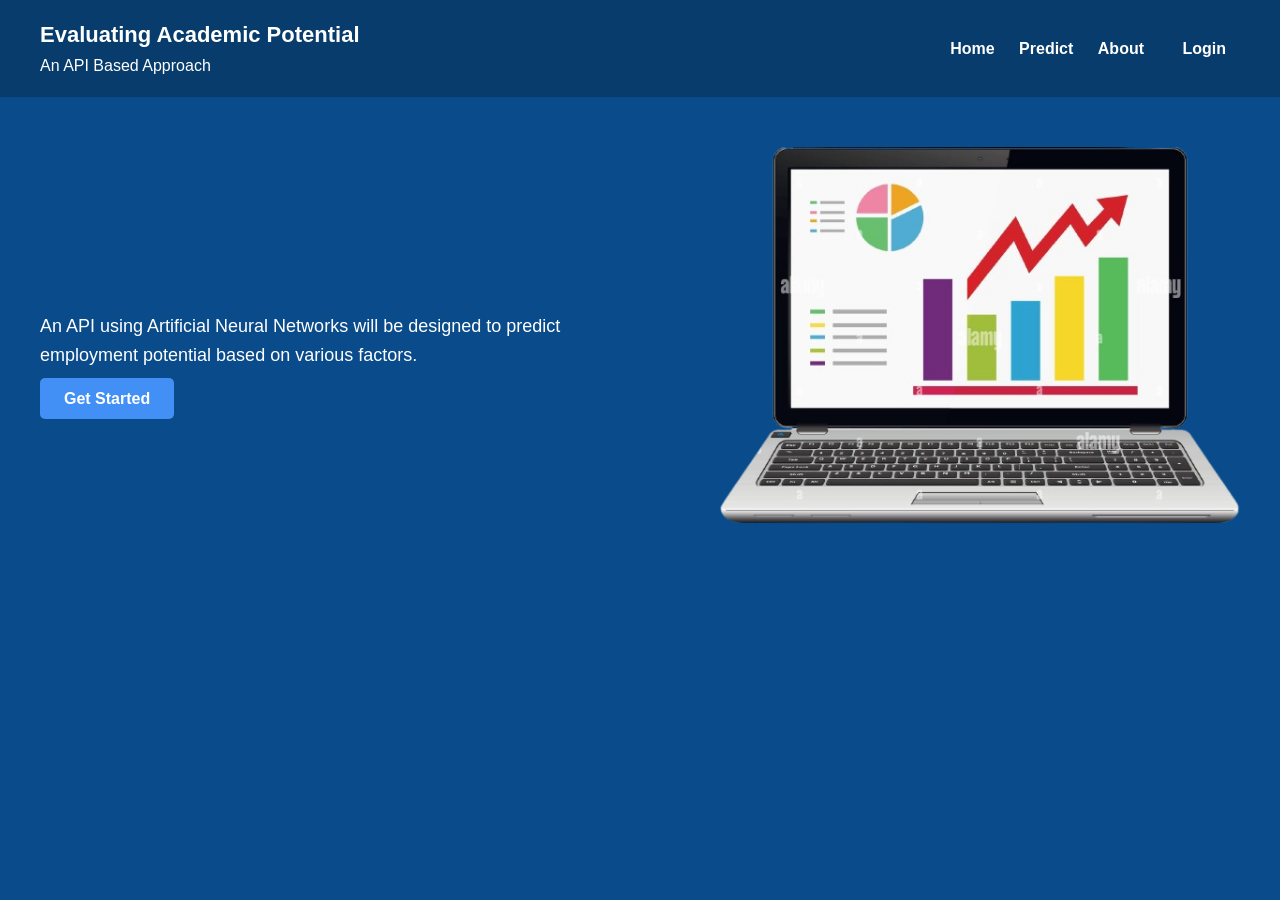
<file: index.html>
<!DOCTYPE html>
<html lang="en">
<head>
  <meta charset="UTF-8" />
  <meta name="viewport" content="width=device-width, initial-scale=1.0"/>
  <title>Evaluating Academic Potential</title>
  <link rel="stylesheet" href="style/home.css" />
</head>
<body>
  <header>
    <h1>Evaluating Academic Potential<br><span>An API Based Approach</span></h1>
    <nav>
      <a href="index.html">Home</a>
      <a href="predict.html">Predict</a>
      <a href="about.html">About</a>
      <a href="admin_login.html" class="login-button">Login</a>
    </nav>
  </header>

  <main class="hero">
    <div class="hero-text">
      <p>An API using Artificial Neural Networks will be designed to predict employment potential based on various factors.</p>
      <a href="predict.html" class="btn">Get Started</a>
    </div>
    <div class="hero-img">
      <img src="assets/home-illustration.png" alt="Illustration" />
    </div>
  </main>
</body>
</html>
</file>
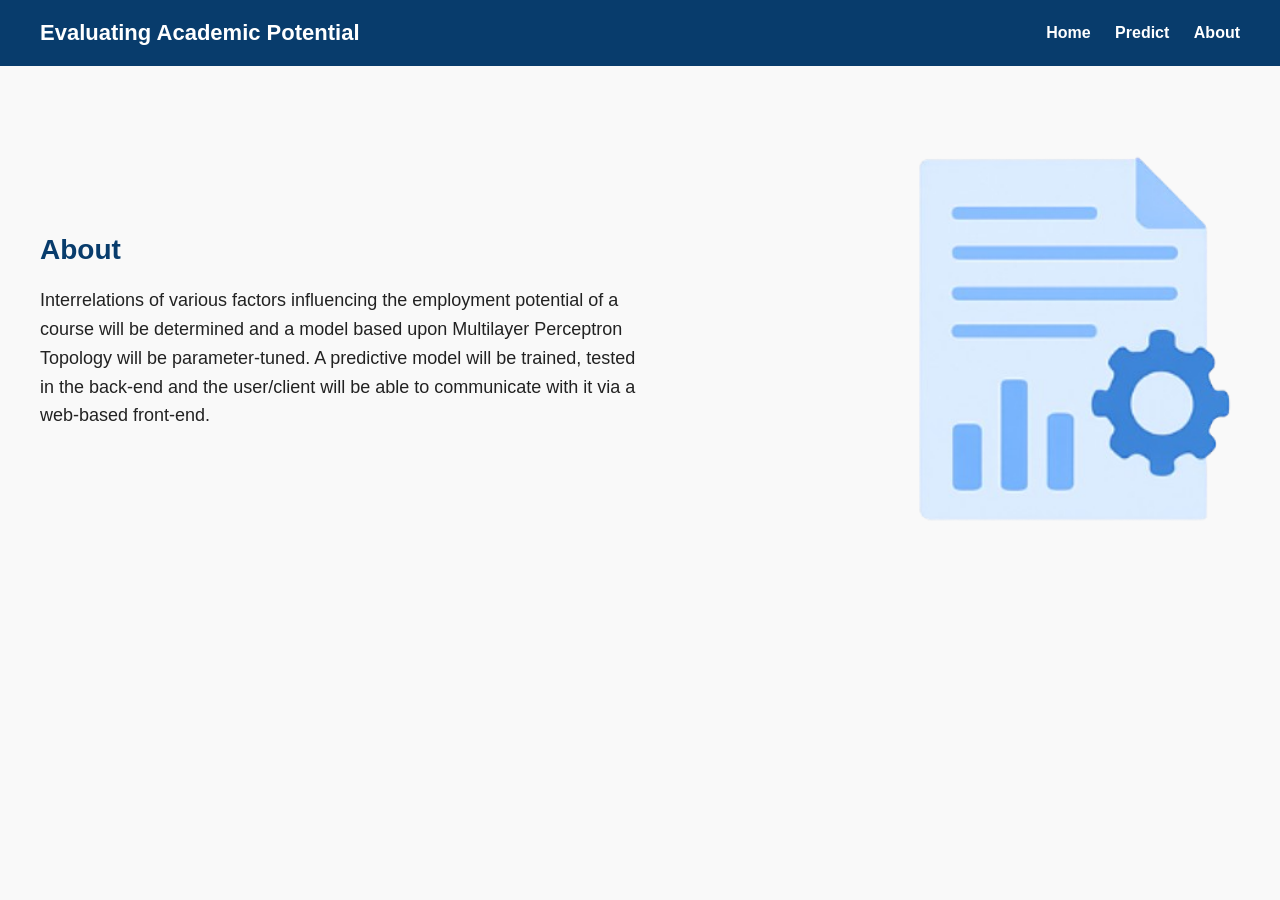
<file: about.html>
<!DOCTYPE html>
<html lang="en">
<head>
  <meta charset="UTF-8" />
  <meta name="viewport" content="width=device-width, initial-scale=1.0"/>
  <title>About | Academic Potential</title>
  <link rel="stylesheet" href="style/about.css" />
</head>
<body>
  <header>
    <h1>Evaluating Academic Potential</h1>
    <nav>
      <a href="index.html">Home</a>
      <a href="predict.html">Predict</a>
      <a href="about.html">About</a>
    </nav>
  </header>

  <main class="about-section">
    <div class="about-text">
      <h2>About</h2>
      <p>
        Interrelations of various factors influencing the employment potential of a course will be determined and a model based upon Multilayer Perceptron Topology will be parameter-tuned. A predictive model will be trained, tested in the back-end and the user/client will be able to communicate with it via a web-based front-end.
      </p>
    </div>
    <div class="about-img">
      <img src="assets/about-illustration.png" alt="Illustration" />
    </div>
  </main>
</body>
</html>
</file>
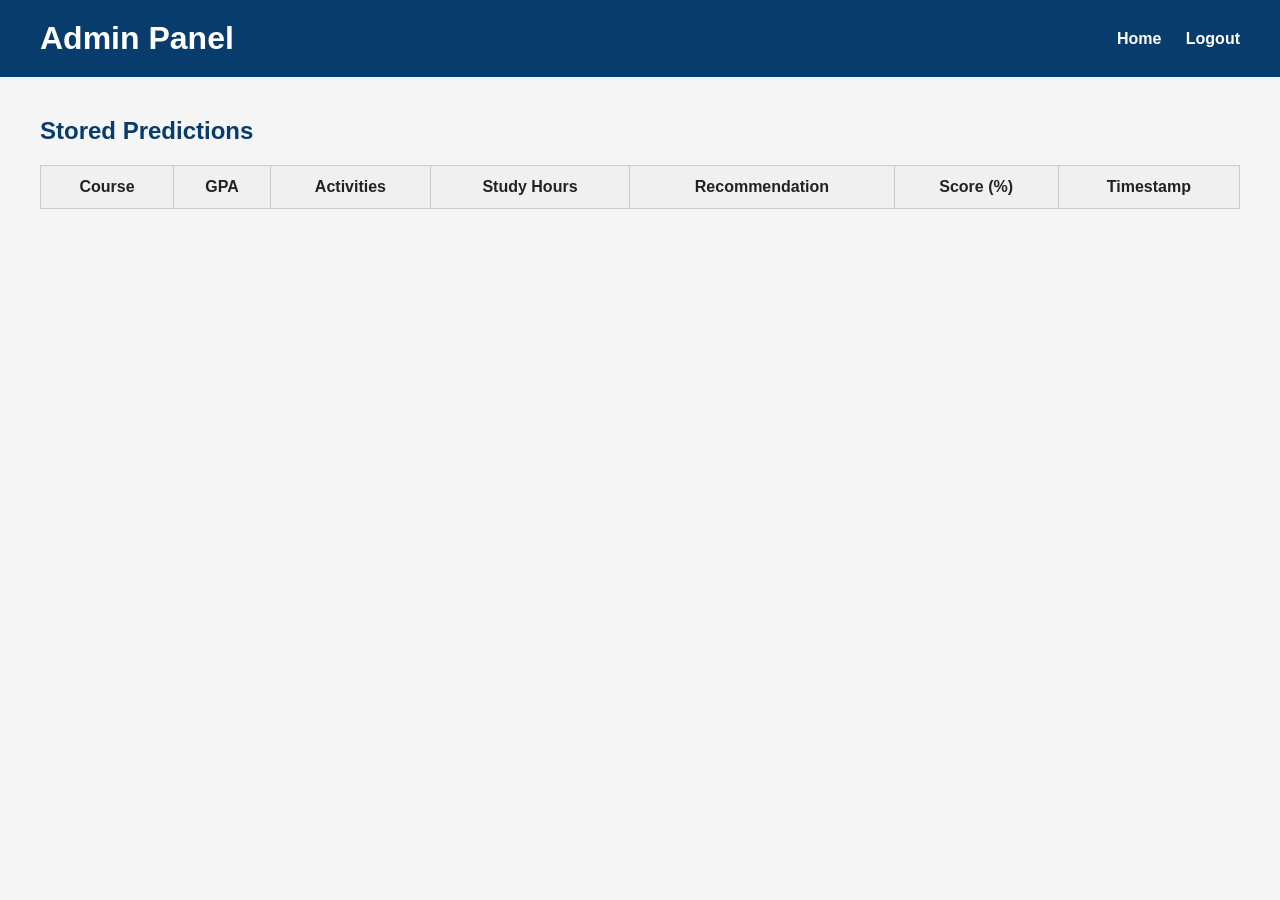
<file: admin.html>
<?php
session_start();
if (!isset($_SESSION["logged_in"])) {
    header("Location: admin_login.html");
    exit();
}
?>
<!DOCTYPE html>
<html lang="en">
<head>
  <meta charset="UTF-8" />
  <meta name="viewport" content="width=device-width, initial-scale=1.0"/>
  <title>Admin | Stored Predictions</title>
  <link rel="stylesheet" href="style/admin.css" />
</head>
<body>
  <header>
    <h1>Admin Panel</h1>
    <nav>
      <a href="index.html">Home</a>
      <a href="backend/logout.php">Logout</a>
    </nav>
  </header>

  <main>
    <h2>Stored Predictions</h2>
    <table id="dataTable">
      <thead>
        <tr>
          <th>Course</th>
          <th>GPA</th>
          <th>Activities</th>
          <th>Study Hours</th>
          <th>Recommendation</th>
          <th>Score (%)</th>
          <th>Timestamp</th>
        </tr>
      </thead>
      <tbody></tbody>
    </table>
  </main>

  <script>
    fetch("backend/get_predictions.php")
      .then(response => response.json())
      .then(data => {
        const tbody = document.querySelector("#dataTable tbody");
        data.forEach(entry => {
          const row = document.createElement("tr");
          row.innerHTML = `
            <td>${entry.course}</td>
            <td>${entry.gpa}</td>
            <td>${entry.activities}</td>
            <td>${entry.hours}</td>
            <td>${entry.recommendation}</td>
            <td>${entry.score}</td>
            <td>${entry.timestamp}</td>
          `;
          tbody.appendChild(row);
        });
      })
      .catch(err => {
        console.error("Error loading predictions:", err);
      });
  </script>
</body>
</html>
</file>
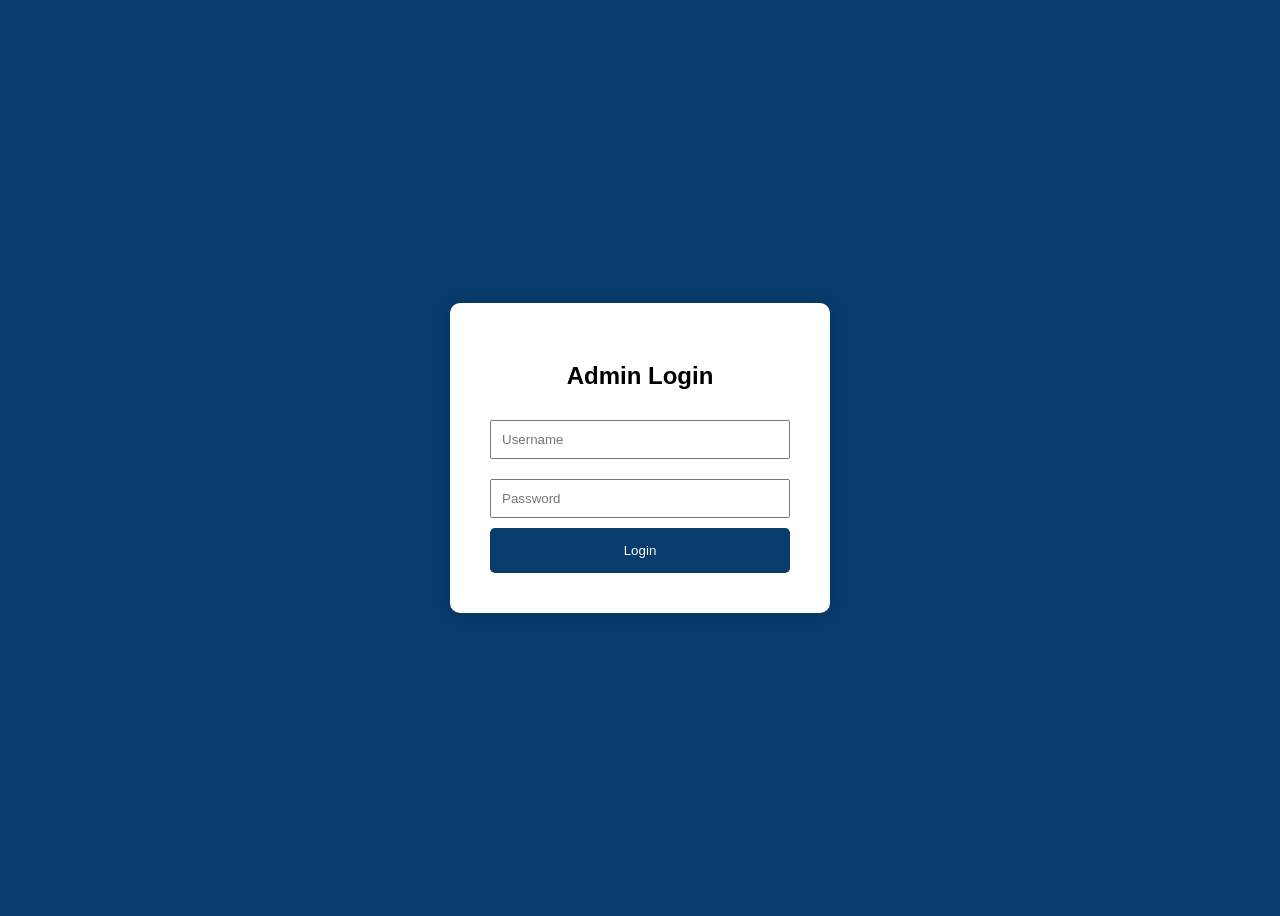
<file: admin_login.html>
<!DOCTYPE html>
<html lang="en">
<head>
  <meta charset="UTF-8" />
  <meta name="viewport" content="width=device-width, initial-scale=1.0"/>
  <title>Admin Login</title>
  <link rel="stylesheet" href="style/admin_login.css" />
</head>
<body>
  <div class="login-container">
    <h2>Admin Login</h2>
    <form action="backend/verify_admin.php" method="post">
      <input type="text" name="username" placeholder="Username" required />
      <input type="password" name="password" placeholder="Password" required />
      <button type="submit">Login</button>
    </form>
  </div>
</body>
</html>
</file>
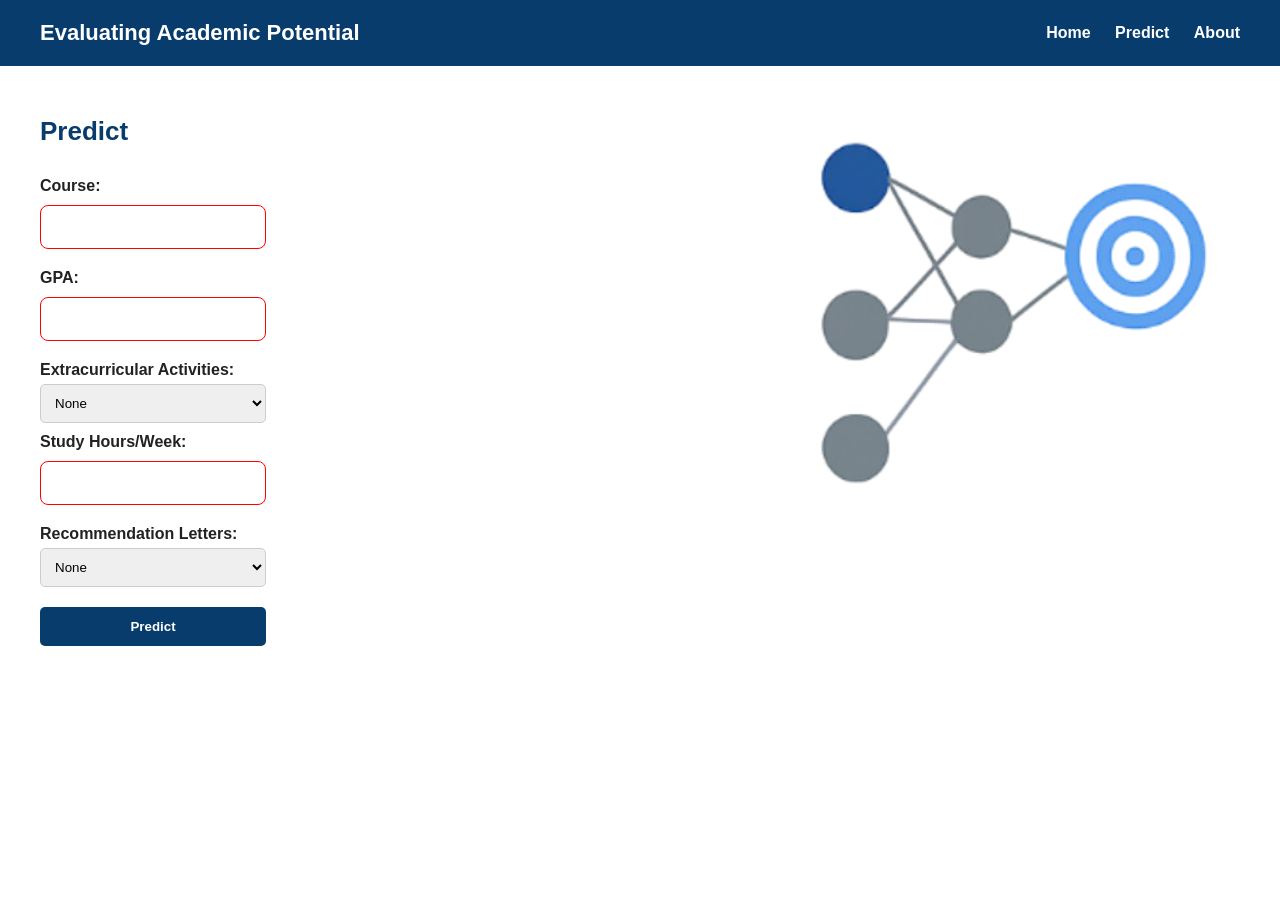
<file: predict.html>
<!DOCTYPE html>
<html lang="en">

<head>
    <meta charset="UTF-8" />
    <meta name="viewport" content="width=device-width, initial-scale=1.0" />
    <title>Predict | Academic Potential</title>
    <link rel="stylesheet" href="style/predict.css" />
</head>

<body>
    <header>
        <h1>Evaluating Academic Potential</h1>
        <nav>
            <a href="index.html">Home</a>
            <a href="predict.html">Predict</a>
            <a href="about.html">About</a>
        </nav>
    </header>

    <main class="predict-section">
        <div class="form-container">
            <h2>Predict</h2>
            <form id="predictForm" onsubmit="return validateForm()">
                <label for="course">Course:</label>
                <input type="text" id="course" name="course" required />

                <label for="gpa">GPA:</label>
                <input type="number" id="gpa" name="gpa" step="0.1" min="0" max="10" required />

                <label for="activities">Extracurricular Activities:</label>
                <select id="activities" name="activities">
                    <option value="None">None</option>
                    <option value="Few">Few</option>
                    <option value="Active">Active</option>
                </select>

                <label for="hours">Study Hours/Week:</label>
                <input type="number" id="hours" name="hours" required />

                <label for="recommendation">Recommendation Letters:</label>
                <select id="recommendation" name="recommendation">
                    <option value="None">None</option>
                    <option value="One">One</option>
                    <option value="Multiple">Multiple</option>
                </select>

                <button type="submit">Predict</button>
            </form>
        </div>
        <div class="predict-img">
            <img src="assets/predict-illustration.png" alt="AI Illustration" />
        </div>
    </main>

    <script>
        document.getElementById("predictForm").addEventListener("submit", function (e) {
            e.preventDefault();

            const formData = {
                course: document.getElementById("course").value,
                gpa: document.getElementById("gpa").value,
                activities: document.getElementById("activities").value,
                hours: document.getElementById("hours").value,
                recommendation: document.getElementById("recommendation").value,
            };

            const fields = ["course", "gpa", "activities", "hours", "recommendation"];
            let isValid = true;

            fields.forEach(id => {
                const input = document.getElementById(id);
                if (!input.value.trim()) {
                    input.style.border = "2px solid red";
                    isValid = false;
                } else {
                    input.style.border = "1px solid #ccc";
                }
            });

            if (!isValid) {
                alert("Please fill out all fields!");
                return;
            }


            fetch("backend/save_prediction.php", {
                method: "POST",
                headers: {
                    "Content-Type": "application/json",
                },
                body: JSON.stringify(formData),
            })
                .then(res => res.json())
                .then(data => {
                    if (data.status === "success") {
                        window.location.href = `result.html?score=${data.score}`;
                    } else {
                        alert("Failed to save prediction!");
                    }
                })
                .catch(err => {
                    console.error("Error:", err);
                });
        });
    </script>

</body>

</html>
</file>
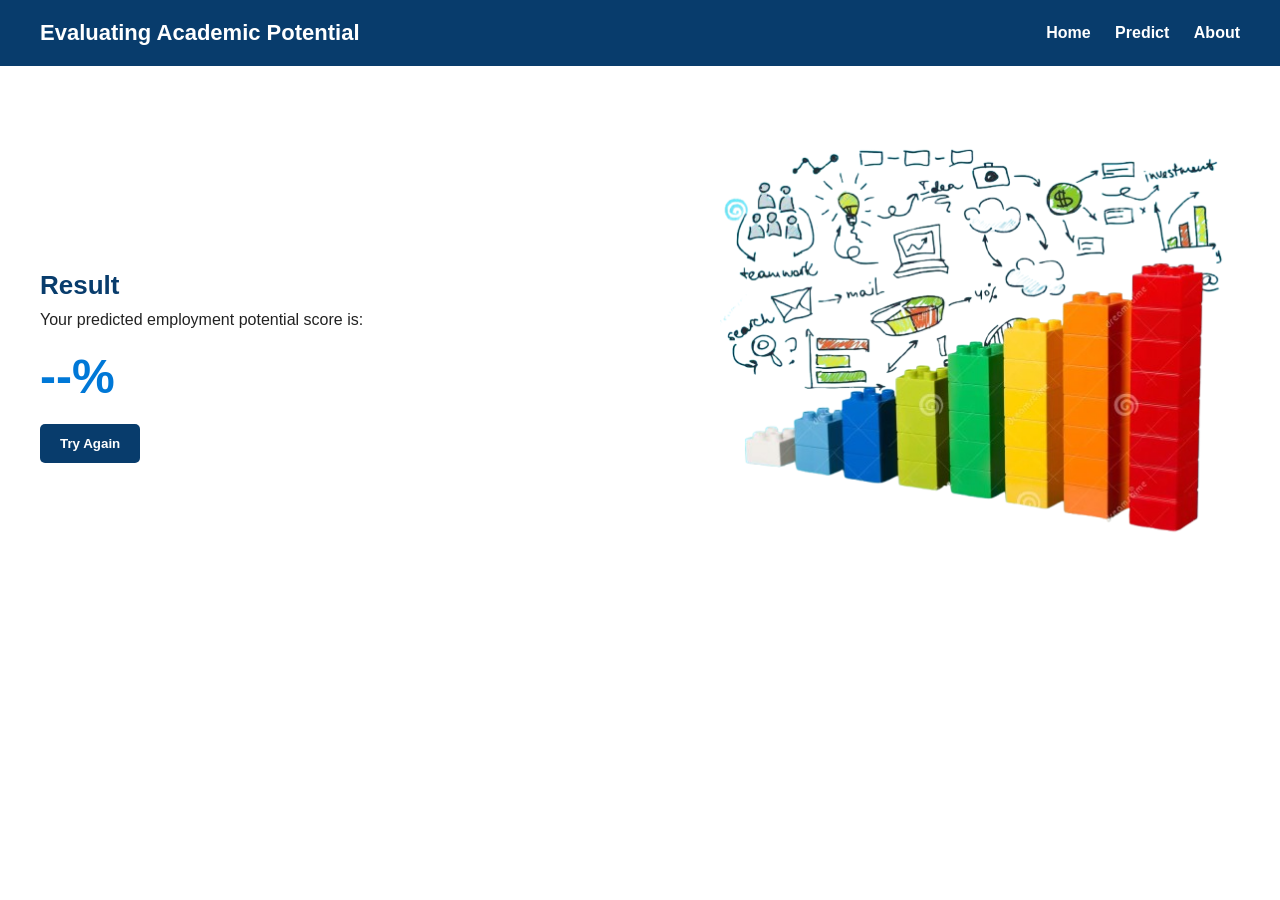
<file: result.html>
<!DOCTYPE html>
<html lang="en">
<head>
  <meta charset="UTF-8" />
  <meta name="viewport" content="width=device-width, initial-scale=1.0"/>
  <title>Prediction Result</title>
  <link rel="stylesheet" href="style/result.css" />
</head>
<body>
  <header>
    <h1>Evaluating Academic Potential</h1>
    <nav>
      <a href="index.html">Home</a>
      <a href="predict.html">Predict</a>
      <a href="about.html">About</a>
    </nav>
  </header>

  <main class="result-container">
    <div class="result-text">
      <h2>Result</h2>
      <p>Your predicted employment potential score is:</p>
      <div id="scoreBox">--%</div>
      <a href="predict.html"><button>Try Again</button></a>
    </div>
    <div class="result-img">
      <img src="assets/result-illustration.png" alt="Result Graph" />
    </div>
  </main>

  <script>
    // Simulate score fetch from backend or URL
    const params = new URLSearchParams(window.location.search);
    const score = params.get("score") || "--";
    document.getElementById("scoreBox").textContent = `${score}%`;
  </script>
</body>
</html>
</file>
<file: style/home.css>
* {
    margin: 0;
    padding: 0;
    box-sizing: border-box;
    font-family: "Segoe UI", sans-serif;
  }
  
  body {
    background: #0a4c8b;
    color: white;
  }
  
  header {
    padding: 20px 40px;
    display: flex;
    justify-content: space-between;
    align-items: center;
    background: #083c6c;
  }
  
  header h1 {
    font-size: 22px;
    line-height: 1.4;
  }
  
  header span {
    font-weight: normal;
    font-size: 16px;
    display: block;
    margin-top: 4px;
  }
  
  nav a {
    margin-left: 20px;
    text-decoration: none;
    color: white;
    font-weight: bold;
  }
  
  .hero {
    display: flex;
    justify-content: space-between;
    align-items: center;
    padding: 50px 40px;
  }
  
  .hero-text {
    max-width: 45%;
  }
  
  .hero-text p {
    font-size: 18px;
    line-height: 1.6;
    margin-bottom: 20px;
  }
  
  .btn {
    padding: 12px 24px;
    background: #4290f5;
    color: white;
    text-decoration: none;
    font-weight: bold;
    border-radius: 5px;
    transition: background 0.3s ease;
  }
  
  .btn:hover {
    background: #2a7be2;
  }
  
  .hero-img img {
    width: 520px;
    max-width: 100%;
    height: auto;
  }
  .login-button {
    background-color: #083c6c;
    color: white;
    padding: 8px 14px;
    border-radius: 8px;
    text-decoration: none;
    font-weight: bold;
    transition: background-color 0.3s ease;
  }
  
  .login-button:hover {
    background-color: #0e4c8c;
  }
</file>
<file: style/about.css>
* {
    margin: 0;
    padding: 0;
    box-sizing: border-box;
    font-family: "Segoe UI", sans-serif;
  }
  
  body {
    background: #f9f9f9;
    color: #222;
  }
  
  header {
    padding: 20px 40px;
    display: flex;
    justify-content: space-between;
    align-items: center;
    background: #083c6c;
    color: white;
  }
  
  header h1 {
    font-size: 22px;
  }
  
  nav a {
    margin-left: 20px;
    text-decoration: none;
    color: white;
    font-weight: bold;
  }
  
  .about-section {
    display: flex;
    justify-content: space-between;
    align-items: center;
    padding: 60px 40px;
  }
  
  .about-text {
    max-width: 50%;
  }
  
  .about-text h2 {
    font-size: 28px;
    margin-bottom: 20px;
    color: #083c6c;
  }
  
  .about-text p {
    font-size: 18px;
    line-height: 1.6;
  }
  
  .about-img img {
    width: 350px;
    max-width: 100%;
    height: auto;
  }
</file>
<file: style/admin.css>
* {
    margin: 0;
    padding: 0;
    box-sizing: border-box;
    font-family: "Segoe UI", sans-serif;
  }
  
  body {
    background: #f5f5f5;
    color: #222;
  }
  
  header {
    background: #083c6c;
    color: white;
    padding: 20px 40px;
    display: flex;
    justify-content: space-between;
    align-items: center;
  }
  
  header nav a {
    color: white;
    text-decoration: none;
    font-weight: bold;
    margin-left: 20px;
  }
  
  main {
    padding: 40px;
  }
  
  h2 {
    margin-bottom: 20px;
    color: #083c6c;
  }
  
  table {
    width: 100%;
    border-collapse: collapse;
    background: white;
    border: 1px solid #ccc;
  }
  
  th, td {
    padding: 12px;
    border: 1px solid #ccc;
    text-align: center;
  }
  
  th {
    background: #f0f0f0;
    font-weight: bold;
  }
</file>
<file: style/admin_login.css>
body {
    font-family: 'Segoe UI', sans-serif;
    background: #083c6c;
    display: flex;
    justify-content: center;
    align-items: center;
    height: 100vh;
  }
  
  .login-container {
    background: white;
    padding: 40px;
    border-radius: 10px;
    box-shadow: 0 0 15px rgba(0,0,0,0.1);
    width: 300px;
    text-align: center;
  }
  
  .login-container h2 {
    margin-bottom: 20px;
  }
  
  .login-container input {
    width: 92%;
    padding: 10px;
    margin: 10px 0;
  }
  
  .login-container button {
    width: 100%;
    padding: 15px;
    background-color: #083c6c;
    color: white;
    border: none;
    border-radius: 5px;
  }
</file>
<file: style/predict.css>
* {
    margin: 0;
    padding: 0;
    box-sizing: border-box;
    font-family: "Segoe UI", sans-serif;
  }
  
  body {
    background: #ffffff;
    color: #222;
  }
  
  header {
    padding: 20px 40px;
    display: flex;
    justify-content: space-between;
    align-items: center;
    background: #083c6c;
    color: white;
  }
  
  header h1 {
    font-size: 22px;
  }
  
  nav a {
    margin-left: 20px;
    text-decoration: none;
    color: white;
    font-weight: bold;
  }
  
  .predict-section {
    display: flex;
    justify-content: space-between;
    padding: 50px 40px;
  }
  
  .form-container {
    max-width: 45%;
  }
  
  .form-container h2 {
    font-size: 26px;
    color: #083c6c;
    margin-bottom: 20px;
  }
  
  form {
    display: flex;
    flex-direction: column;
  }
  
  form label {
    margin-top: 10px;
    font-weight: bold;
  }
  
  form input,
  form select {
    padding: 10px;
    margin-top: 5px;
    border-radius: 5px;
    border: 1px solid #ccc;
  }
  
  form button {
    margin-top: 20px;
    padding: 12px;
    background: #083c6c;
    color: white;
    font-weight: bold;
    border: none;
    border-radius: 5px;
    cursor: pointer;
  }
  
  form button:hover {
    background: #0956a5;
  }
  
  .predict-img img {
    width: 520px;
    max-width: 100%;
    height: auto;
  }

  input[type="text"],
input[type="number"],
textarea {
  width: 100%;
  padding: 12px;
  font-size: 1rem;
  margin: 10px 0;
  border: 1px solid #ccc;
  border-radius: 8px;
}

input:invalid {
  border-color: red;
}
</file>
<file: style/result.css>
* {
    margin: 0;
    padding: 0;
    box-sizing: border-box;
    font-family: "Segoe UI", sans-serif;
  }
  
  body {
    background: #ffffff;
    color: #222;
  }
  
  header {
    padding: 20px 40px;
    display: flex;
    justify-content: space-between;
    align-items: center;
    background: #083c6c;
    color: white;
  }
  
  header h1 {
    font-size: 22px;
  }
  
  nav a {
    margin-left: 20px;
    text-decoration: none;
    color: white;
    font-weight: bold;
  }
  
  .result-container {
    display: flex;
    justify-content: space-between;
    align-items: center;
    padding: 60px 40px;
  }
  
  .result-text {
    max-width: 45%;
  }
  
  .result-text h2 {
    font-size: 26px;
    color: #083c6c;
    margin-bottom: 10px;
  }
  
  #scoreBox {
    font-size: 48px;
    margin: 20px 0;
    font-weight: bold;
    color: #0078d7;
  }
  
  .result-text button {
    padding: 12px 20px;
    background-color: #083c6c;
    color: white;
    border: none;
    border-radius: 5px;
    font-weight: bold;
    cursor: pointer;
  }
  
  .result-text button:hover {
    background-color: #0956a5;
  }
  
  .result-img img {
    width: 520px;
    max-width: 100%;
    height: auto;
  }
</file>
